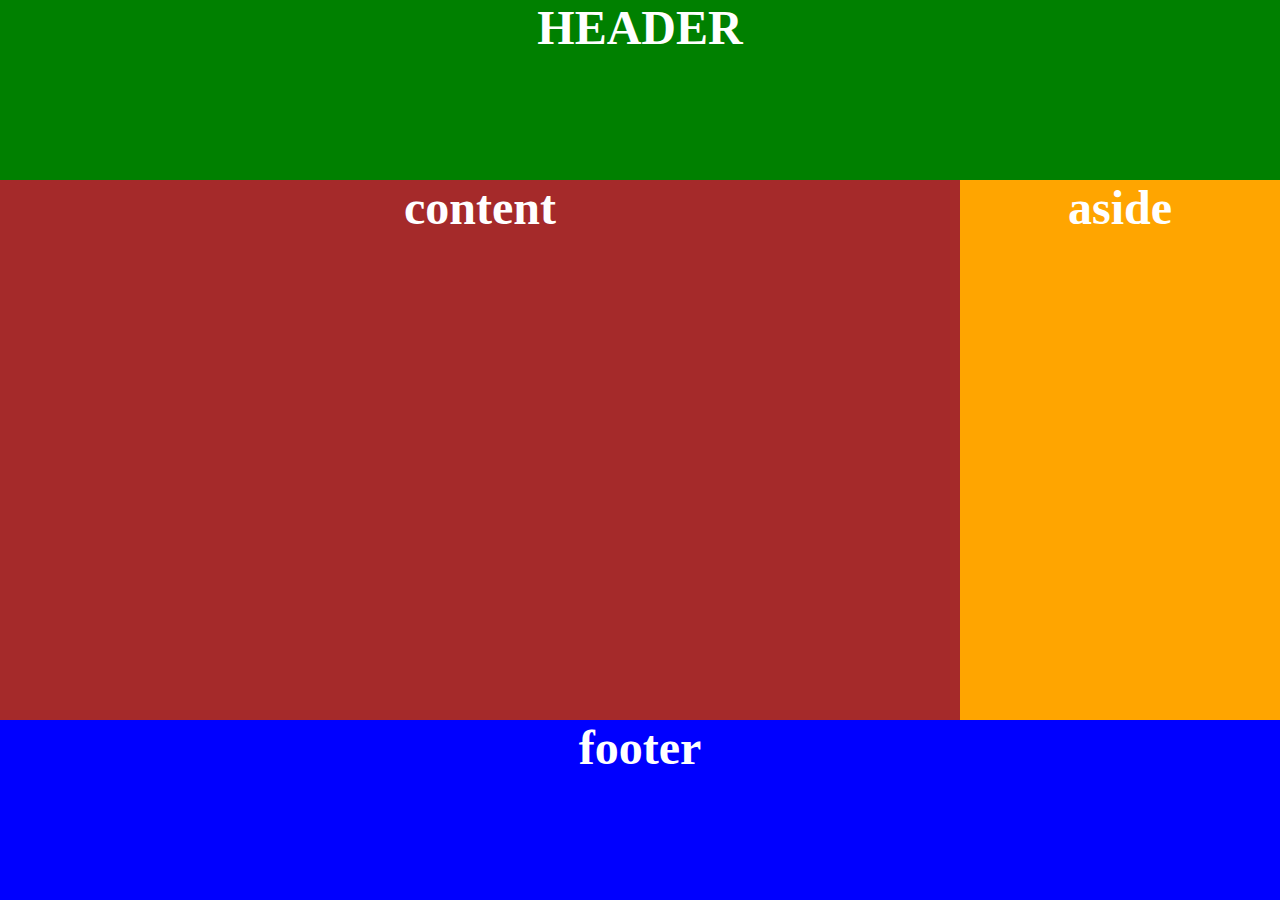
<file: desktop first/index.html>
<!DOCTYPE html>
<html lang="en">
<head>
    <meta charset="UTF-8">
    <meta http-equiv="X-UA-Compatible" content="IE=edge">
    <meta name="viewport" content="width=device-width, initial-scale=1.0">
    <link rel="stylesheet" href="assets/css/style.css">

    <title>Mise en page</title>
</head>
<body>
    <div class="container">
        <header>HEADER</header>
        <div class="content">content</div>
        <div class="aside">aside</div>
        <div class="footer">footer</div>
    </div>
    
</body>
</html>
</file>
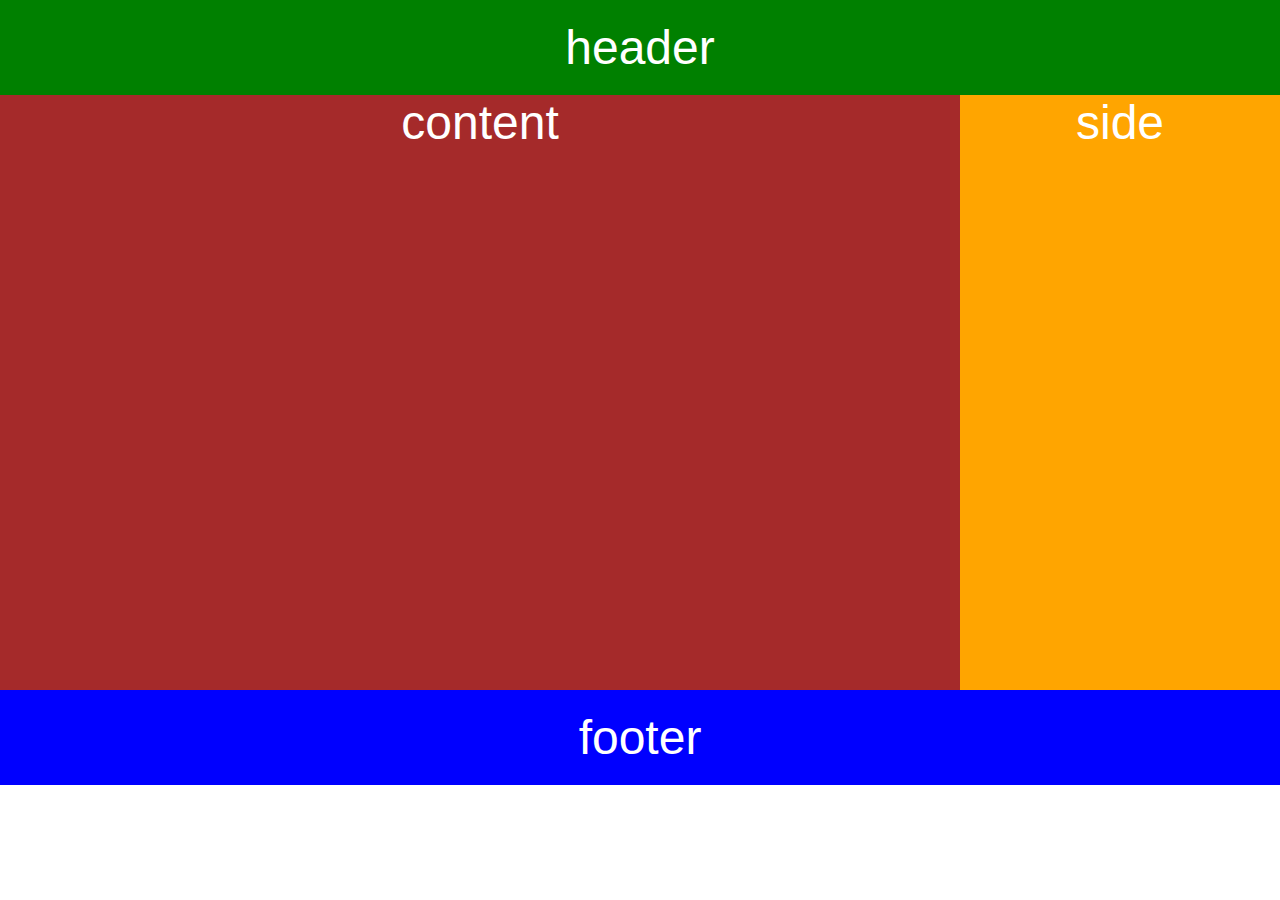
<file: exercice1flex/index.html>
<!DOCTYPE html>
<html lang="en">
<head>
    <meta charset="UTF-8">
    <meta http-equiv="X-UA-Compatible" content="IE=edge">
    <meta name="viewport" content="width=device-width, initial-scale=1.0">
    <link rel="stylesheet" href="css/style.css">
    <title>Document</title>
</head>
<body>
    <div class="container">
    <header>header</header>
    <main>
        <div class="content">content</div>
        <aside>side</aside>
    </main>
    
    <footer>footer</footer>
    </div>
</body>
</html>
</file>
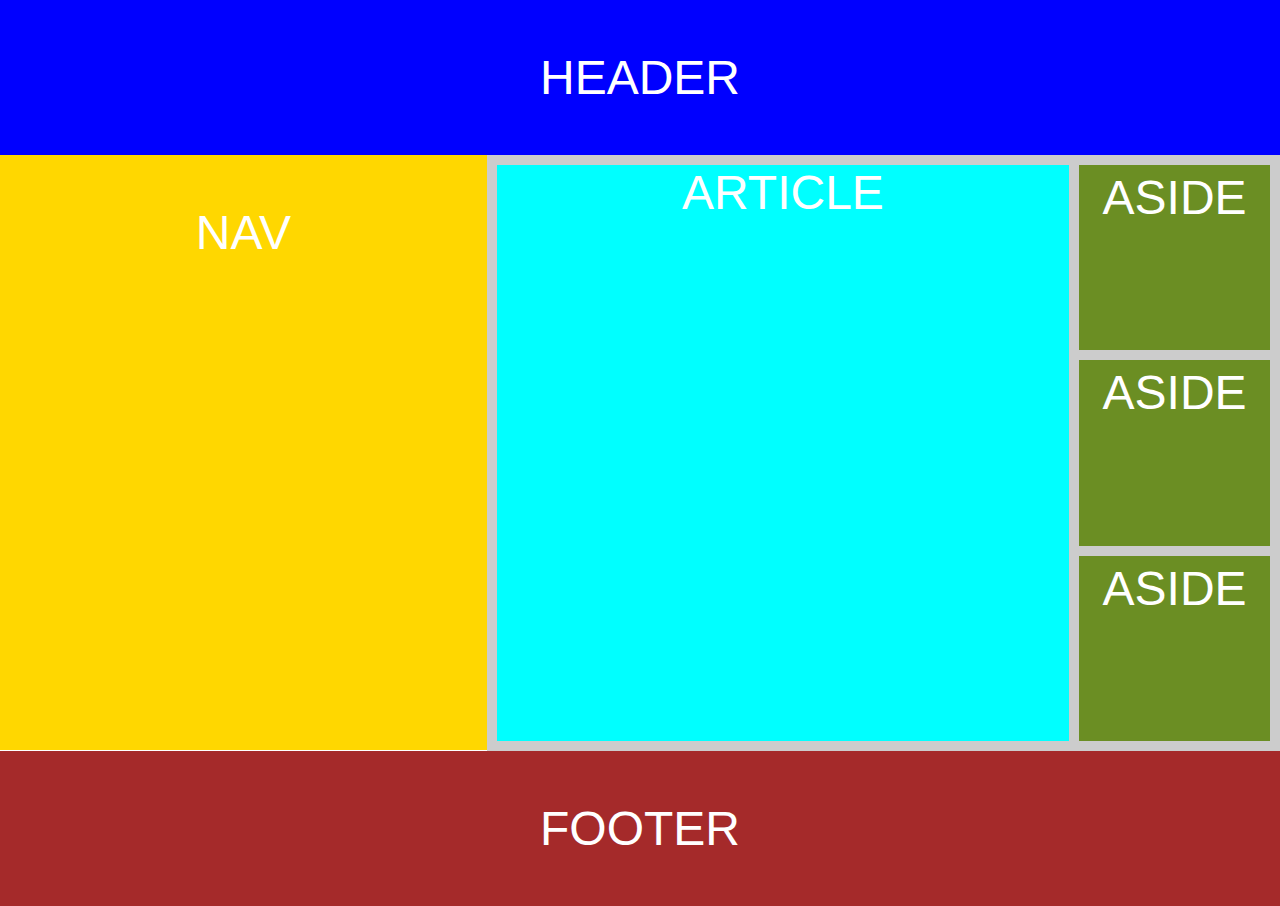
<file: exercie2flex/index.html>
<!DOCTYPE html>
<html lang="en">
    <head>
        <meta charset="UTF-8">
        <meta http-equiv="X-UA-Compatible" content="IE=edge">
        <meta name="viewport" content="width=device-width, initial-scale=1.0">
        <title>flexbox</title>
        <link rel="stylesheet" href="assets/css/style.css">
    </head>
    <body>
        <div class="container">
            <header>HEADER</header>
            <div class="main">
                <nav>NAV</nav>
                <section>
                    <article>ARTICLE</article>
                    <div class="aside">
                        <aside id="aside-1">ASIDE</aside>
                        <aside id="aside-2">ASIDE</aside>
                        <aside id="aside-3">ASIDE</aside>

                    </div>
                </section>
            </div>
        </div>
            <footer>FOOTER</footer>

        

    </body>
</html>
</file>
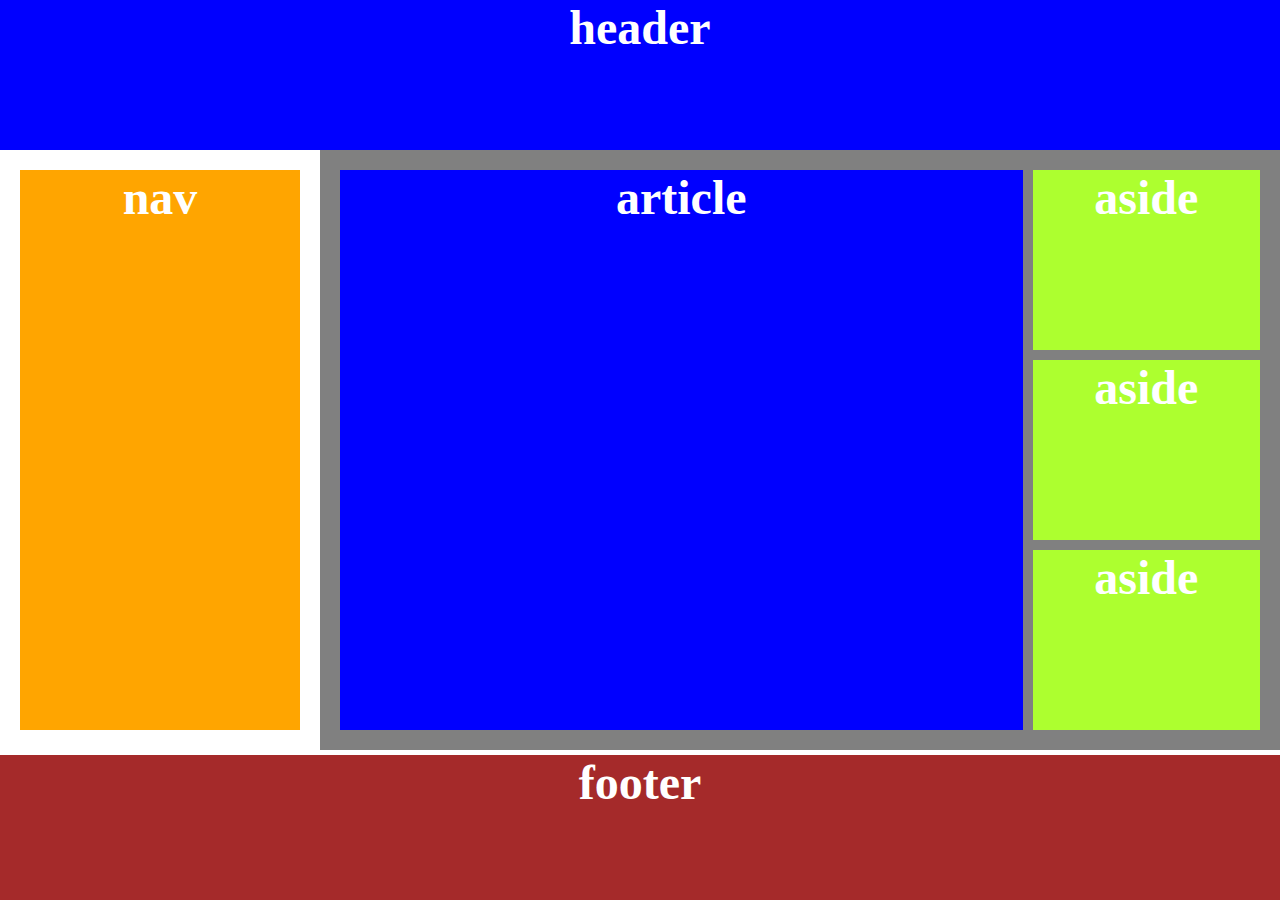
<file: mobilefirst/index.html>
<!DOCTYPE html>
<html lang="en">
<head>
    <meta charset="UTF-8">
    <meta http-equiv="X-UA-Compatible" content="IE=edge">
    <meta name="viewport" content="width=device-width, initial-scale=1.0">
    <link rel="stylesheet" href="assets/css/style.css">
    <title>Mise en page mobile first</title>
</head>
<body>
    <div class="container">
    <header>header</header>
    <nav>nav</nav>
    <section>
        <article>article</article>
        <aside id="aside-1">aside</aside>
        <aside id="aside-2">aside</aside>
        <aside id="aside-3">aside</aside>

    </section>
    <footer>footer</footer></div>
    
</body>
</html>
</file>
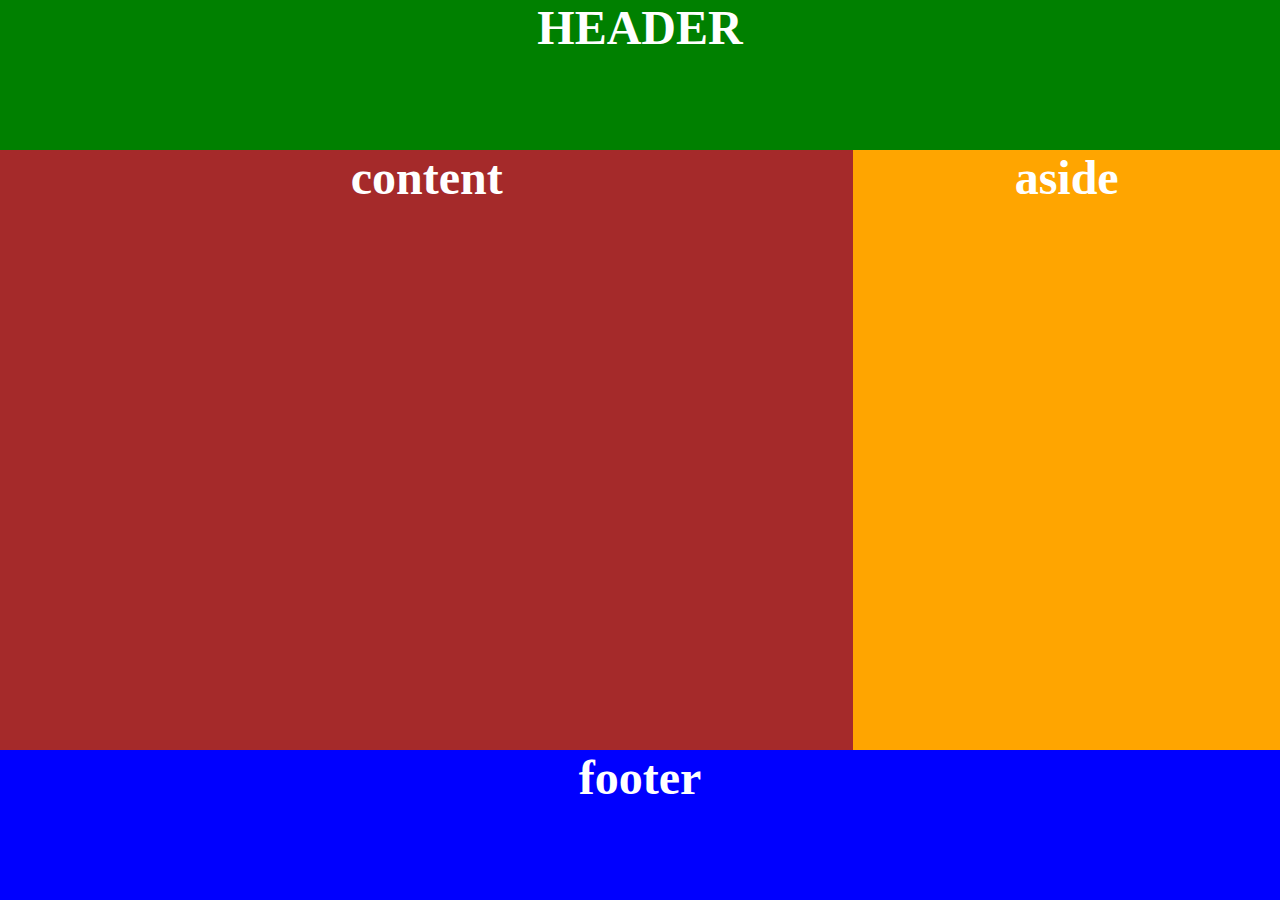
<file: mobilefirst2/index.html>
<!DOCTYPE html>
<html lang="en">
<head>
    <meta charset="UTF-8">
    <meta http-equiv="X-UA-Compatible" content="IE=edge">
    <meta name="viewport" content="width=device-width, initial-scale=1.0">
    <link rel="stylesheet" href="assets/style.css">
    <title>Mise en page</title>
</head>
<body>
    <div class="container">
        <header>HEADER</header>
        <div class="content">content</div>
        <div class="aside">aside</div>
        <div class="footer">footer</div>
    </div>
    
</body>
</html>
</file>
<file: desktop first/assets/css/style.css>
body{
    margin: 0;
    padding: 0;
}
header{
    background-color: green;
    grid-area: header;

}
.content {
    background-color: brown;
    grid-area: content;
}
.aside{
    background-color: orange;
    grid-area: aside;
}
.footer{
    background-color: blue;
    grid-area: footer;
}
.container {
    height: 100vh;
    font-size: 3rem;
    color: white;
    text-align: center;
    font-weight: bold;
    display: grid;
    grid-template-columns: 3fr 1fr;
    grid-template-rows: 1fr 3fr 1fr;
    grid-template-areas: "header header" "content aside" "footer footer";


}
@media screen and (max-width: 800px) {
    .container{
        grid-template-columns: 1fr;
        grid-template-rows: 1fr 3fr 1fr 1fr;
        grid-template-areas: "header" "content" "aside" "footer";
    }
    
}
</file>
<file: exercice1flex/css/style.css>
body{
    margin: 0%;
    padding: 0%;
}
.container{
    height: 100vh;
    font-size: 3rem;
    text-align: center;
    font-family: Arial, Helvetica, sans-serif;
    color:white;
    display: flex;
    flex-direction: column;
    
}
.container>header,.container footer{
    padding: 20px;
}
header{
    background-color:green ;
}
.content{
    background-color: brown;
    padding-bottom: 60vh;
}
aside{
    background-color: orange;
}
footer{
    background-color: blue;
}
@media screen and (min-width:800px){
    main{
        display: flex;
        

    }
    .content{
        flex: 3;
        
    }
    aside {
        flex:1

    }
}
</file>
<file: exercie2flex/assets/css/style.css>
body{
    margin: 0%;
    padding: 0%;
    font-family:Arial, Helvetica, sans-serif;
    color: white;
    font-size: 3rem;
    text-align: center;


}
header{
    background-color: blue;
}
nav{
    background-color: gold;
    
}
section{
    background-color: #ccc;
    display: flex;
    flex-direction:column;
    gap: 10px;
    padding: 10px;
    height: 50vh;
}
footer{
    background-color: brown;
   
}
header, footer, nav{
    padding: 50px;
}
article{
    background-color: aqua;
    flex: 1;
    
}
aside{
    background-color: olivedrab;
    padding: 5px;

}
.aside{
    display: flex;
    flex-direction: column;
    gap: 10px;
}
/*version tablette*/
@media screen and (min-width: 600px) and (max-width: 900px) {
.main {
    display: flex;
}
nav{
    flex: 1;
    height: 55vh;;
}
section {
    flex:2;
    height: 64vh;
}
    
}


/*version desktop*/
@media screen and (min-width: 900px) {
.main {
        display: flex;
    }
 nav{
        flex: 1;
        height: 55vh;;
    }
 section {
        flex:2;
        height: 64vh;
        flex-direction: row;
    }
   aside{
       flex:1;
   }
   article{
       flex:3;
   }
   .aside{
       flex: 1;
   }
}
</file>
<file: mobilefirst/assets/css/style.css>
body{
    margin: 0;
    padding: 0;
}
.container{
height: 100vh;
text-align: center;
font-size: 3rem;
color:white;
font-weight: bold;
display: grid;
grid-template-columns: 1fr;
grid-template-rows: 1fr 1fr 4fr 1fr;
grid-template-areas: "header" "nav" "section" "footer";

}
section {
    grid-template-columns: 3fr 1fr;
    grid-template-rows: 1fr 1fr 1fr;
    grid-template-areas: "article article" "aside-1 aside-1" "aside-2 aside-2" "aside-3 aside-3";
}
header {
background-color: blue;
grid-area: header;
}
nav {
background-color: orange;
grid-area: nav;
margin:5px 0px 5px 0px;
}
section {
background-color: gray;
grid-area: section;
display: grid;
grid-template-columns: 1fr;
grid-template-rows:5fr 1fr 1fr 1fr ;
grid-gap:10px;
padding: 20px;
}
footer {
    background-color: brown;
    grid-area: footer;
    margin-top: 5px;

}
article {
    background-color: blue;
    grid-area: article;

}
#aside-1 {
    background-color: greenyellow;
    grid-area: aside-1;
}
#aside-2 {
    background-color: greenyellow;
    grid-area: aside-2;
}
#aside-3 {
    background-color: greenyellow;
    grid-area: aside-3;

}/* version tablette*/
@media screen and (min-width: 601px) and (max-width: 900px){
    .container{
    grid-template-columns: 1fr 3fr;
grid-template-rows: 1fr 4fr 1fr ;
grid-template-areas: "header header" "nav section" "footer footer";


    }
    nav{
        margin: 20px;
    }
    
}
/* version bureau */
@media screen and (min-width: 901px){
    .container{
    grid-template-columns: 1fr 3fr;
    grid-template-rows: 1fr 4fr 1fr;
    grid-template-areas: "header header" "nav section" "footer footer";
}
    
    section {
        grid-template-columns: 3fr 1fr;
        grid-template-rows: 1fr 1fr 1fr;
        grid-template-areas: "article aside-1" "article aside-2" "article aside-3";
    }
    nav{
        margin: 20px;
    }
}
</file>
<file: mobilefirst2/assets/style.css>
body{
    margin:0;
    padding: 0;
}
.container{
    display: grid;
    color: white;
    height:100vh;
    font-size: 3rem;
    grid-template-columns: 1fr;
    grid-template-rows: 1fr 3fr 1fr 1fr ;
    text-align: center;
    font-weight: bold;
    grid-template-areas: "header" "content" "aside" "footer";
}   
header{
    background-color: green;
    grid-area: header;
}
.content
{
    background-color: brown;
    grid-area: content;
}
.aside{
    background-color: orange;
    grid-area: aside;
}
.footer{
    background-color:blue ;
    grid-area: footer;
}
@media screen and (min-width: 801px){
    .container{
        grid-template-columns: 2fr 1fr;
        grid-template-areas: "header header" "content aside" "footer footer";
        grid-template-rows: 1fr 4fr 1fr ;
    }
    
}
</file>
